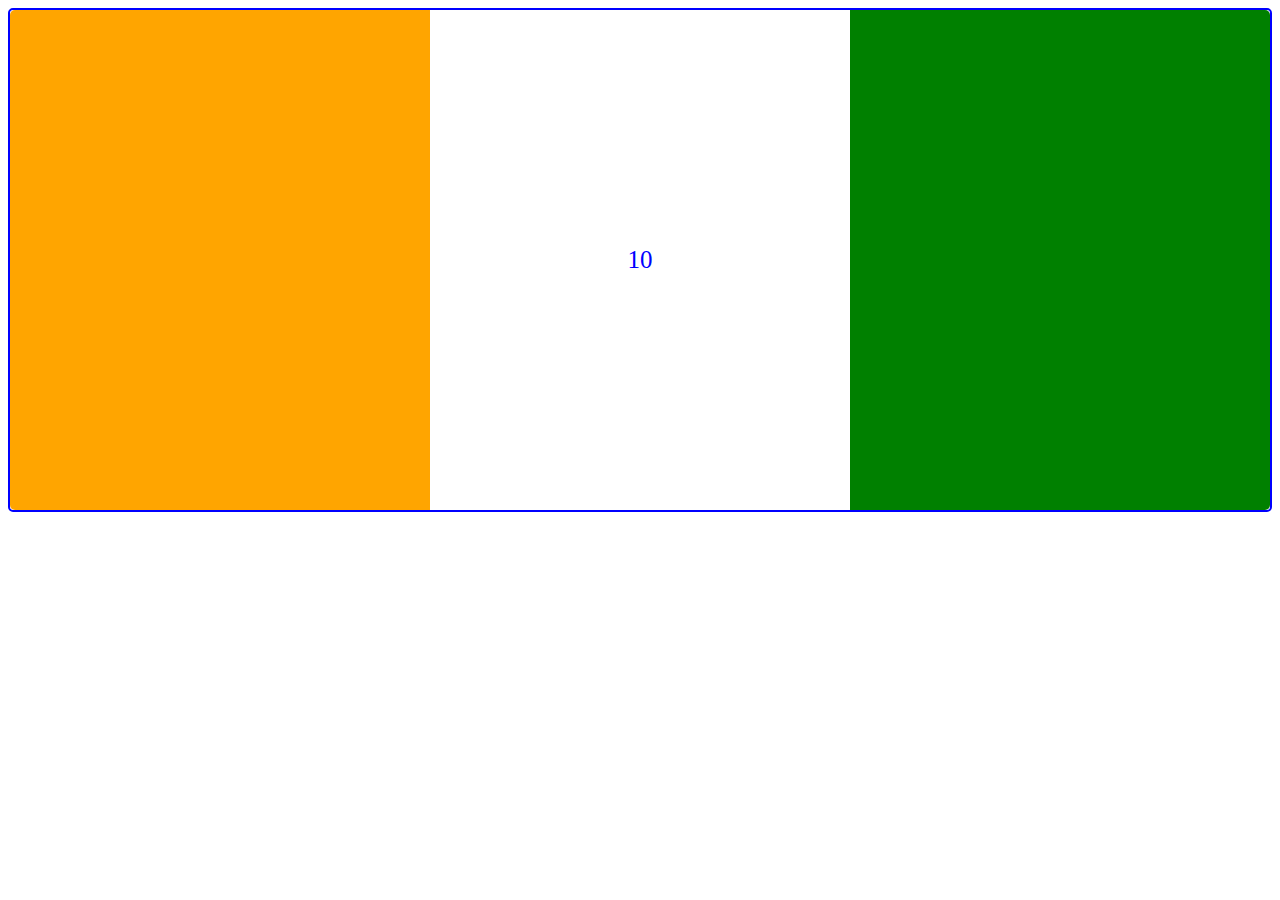
<file: index.html>
<!DOCTYPE html>
<html lang="en">
<head>
    <meta charset="UTF-8">
    <meta http-equiv="X-UA-Compatible" content="IE=edge">
    <meta name="viewport" content="width=device-width, initial-scale=1.0">
    <title>CALL HELL BACK</title>
    <link rel="stylesheet" href="index.css">
</head>
<body>
    <div id="container">
    <div id="countdown">10</div>
<div id="first"></div>
<div id="second"></div>
<div id="third"></div>
</div>
<script>
    var a = 10;
var b = setInterval(function(){
  if(a <= 0){
    clearInterval(b);
     document.getElementById("countdown").innerHTML = "happy independence day!!" + "INDIA";
      } else 
        {
      document.getElementById("countdown").innerHTML = a;
     }
   a -= 1;
}, 1000);
</script>
</body>
</html>
</file>
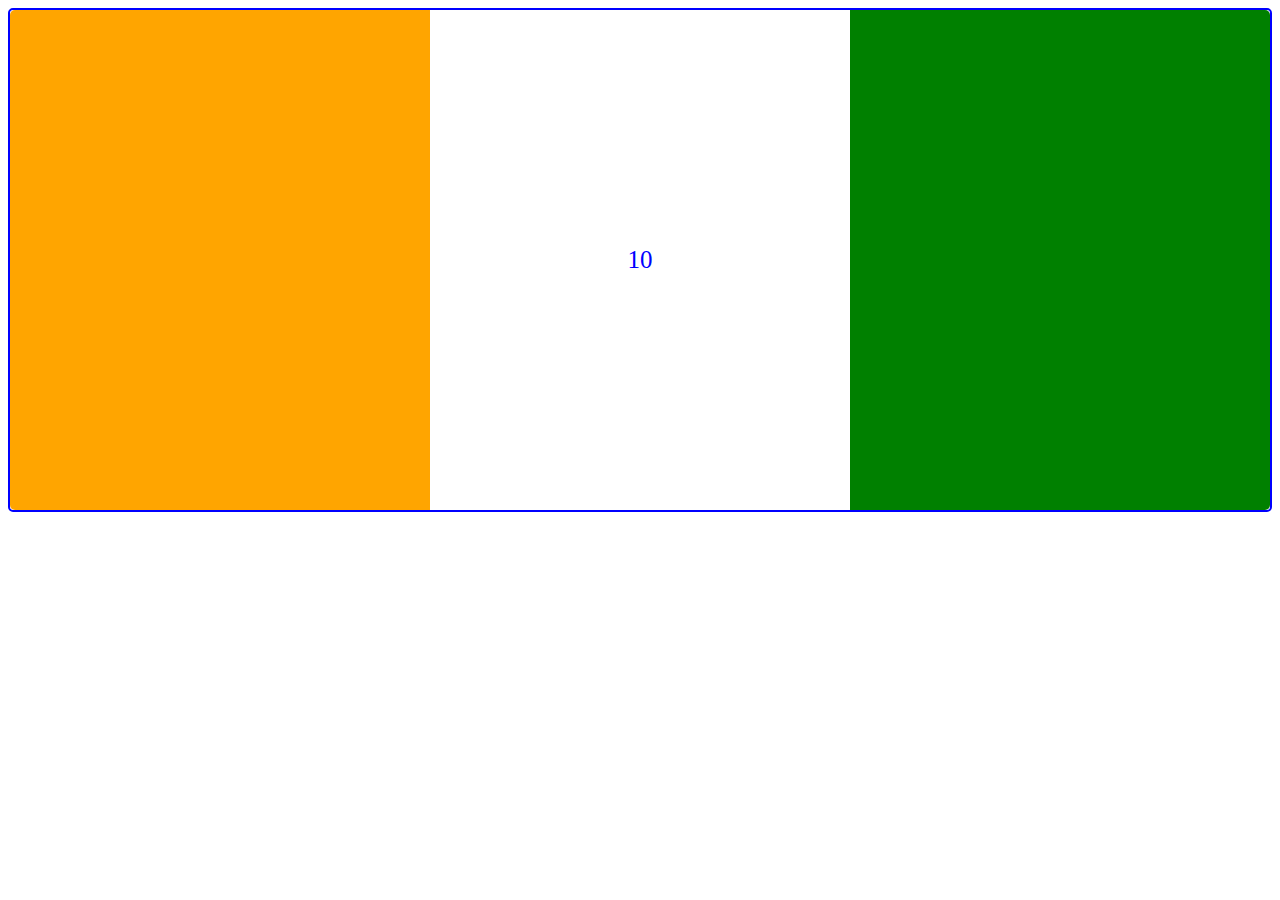
<file: OneDrive/Desktop/call back task/index.html>
<!DOCTYPE html>
<html lang="en">
<head>
    <meta charset="UTF-8">
    <meta http-equiv="X-UA-Compatible" content="IE=edge">
    <meta name="viewport" content="width=device-width, initial-scale=1.0">
    <title>CALL HELL BACK</title>
    <link rel="stylesheet" href="index.css">
</head>
<body>
    <div id="container">
    <div id="countdown">10</div>
<div id="first"></div>
<div id="second"></div>
<div id="third"></div>
</div>
<script>
    var a = 10;
var b = setInterval(function(){
  if(a <= 0){
    clearInterval(b);
     document.getElementById("countdown").innerHTML = "happy independence day!!" + "INDIA";
      } else 
        {
      document.getElementById("countdown").innerHTML = a;
     }
   a -= 1;
}, 1000);
</script>
</body>
</html>
</file>
<file: index.css>
body{
    background-color:white;
    display: flex;
    align-items: center;
    justify-content: center;
    position:relative;
}
#container{
    width: 100%;
    display: flex;
    justify-content: center;
    align-items: center;
    height: 500px;
    border-radius: 5px;
    border: 2px solid blue;
}

#first{
  width:100%;
  height:500px;
  background-color:orange;
  border-bottom-left-radius: 5px;
    border-top-left-radius: 5px;
 }
#second{
  width:100%;
  height:500px;
  background-color:white;
}
#third{
  width:100%;
  height:500px;
  background-color:green;
  border-bottom-right-radius: 5px;
    border-top-right-radius: 5px;
}
#countdown{
  color:blue;
  font-size:25px;
  position:absolute;
}
</file>
<file: OneDrive/Desktop/call back task/index.css>
body{
    background-color:white;
    display: flex;
    align-items: center;
    justify-content: center;
    position:relative;
}
#container{
    width: 100%;
    display: flex;
    justify-content: center;
    align-items: center;
    height: 500px;
    border-radius: 5px;
    border: 2px solid blue;
}

#first{
  width:100%;
  height:500px;
  background-color:orange;
  border-bottom-left-radius: 5px;
    border-top-left-radius: 5px;
 }
#second{
  width:100%;
  height:500px;
  background-color:white;
}
#third{
  width:100%;
  height:500px;
  background-color:green;
  border-bottom-right-radius: 5px;
    border-top-right-radius: 5px;
}
#countdown{
  color:blue;
  font-size:25px;
  position:absolute;
}
</file>
